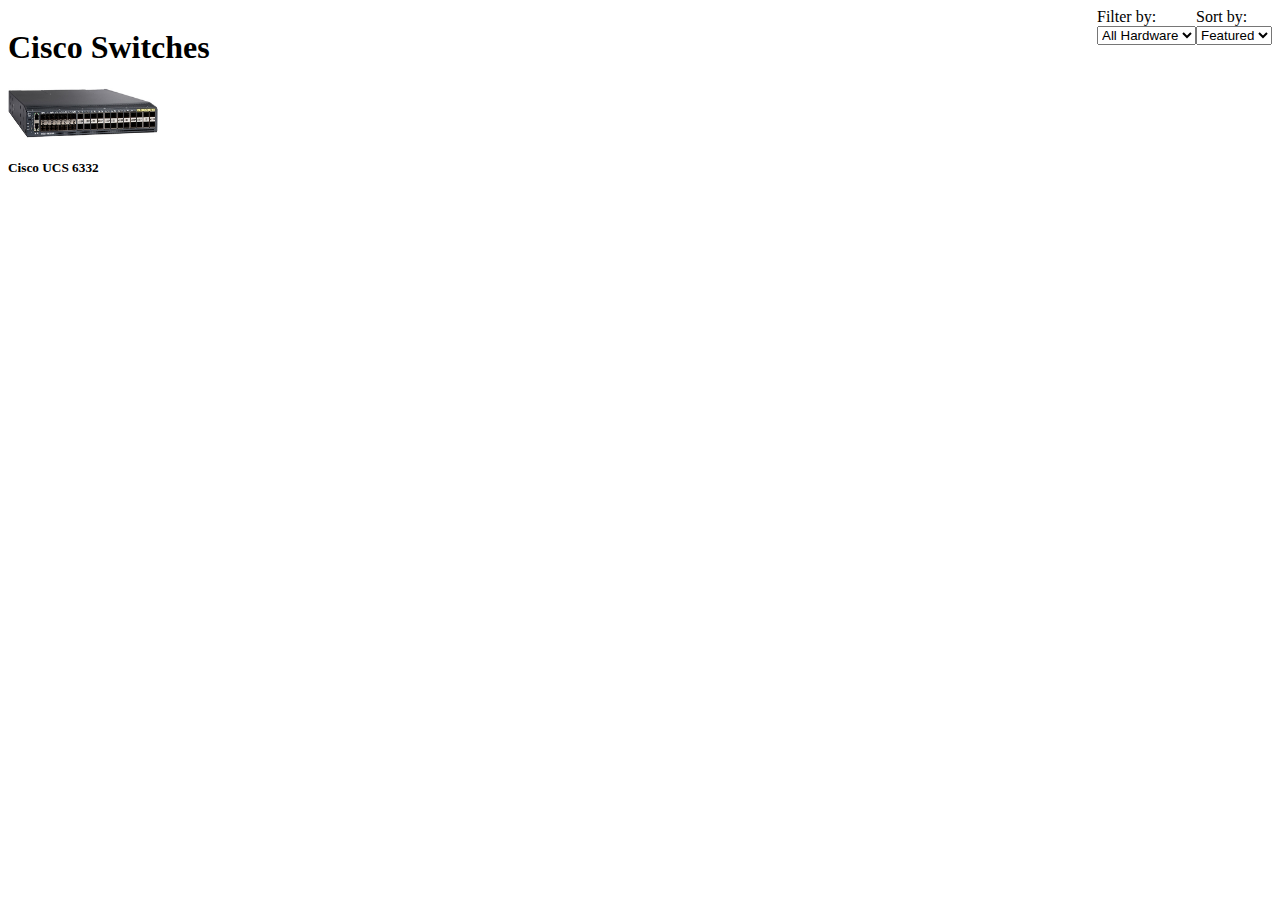
<file: productpage.html>
<!DOCTYPE html>
<html lang="en">
<head>
    <meta charset="UTF-8">
    <meta http-equiv="X-UA-Compatible" content="IE=edge">
    <meta name="viewport" content="width=device-width, initial-scale=1.0">
    <link rel="stylesheet" href="./style.css">
    <script src="./script.js"></script>
    <title>Singlwe Product Page</title>
</head>
<body>
    <nav class="product-filter">

        <h1>Cisco Switches</h1>
      
        <div class="sort">
      
          <div class="collection-sort">
            <label>Filter by:</label>
            <select>
              <option value="/">All Hardware</option>
            </select>
          </div>
      
          <div class="collection-sort">
            <label>Sort by:</label>
            <select>
              <option value="/">Featured</option>
            </select>
          </div>
      
        </div>
      
      </nav>

      <section class="products">

        <!-- It's likely you'll need to link the card somewhere. You could add a button in the info, link the titles, or even wrap the entire card in an <a href="..."> -->
      
        <div class="product-card">
          <div class="product-image">
            <img class="product-image" src="./images/Cisco 6300.png">
          </div>
          <div class="product-info">
            <h5>Cisco UCS 6332</h5>
          </div>
        </div>
      
        <!-- more products -->
      
      </section>

    
</body>
</html>
</file>
<file: style.css>
/* Main container box for entire page has two child blocks -yellow top block - orange bottom box */

/* GLOBAL RULES */
#container {
/* border: 1px solid black; */
display: flex-column;
background-color: ;
width: 98%;
padding: 1%;
height: 100%;
width: 100%;
}

.navMenu {
    display: flex;
    justify-content: space-around;
    border: 0px;
    background-color: grey

}

/* main image block - yellow box*/
#topBox { 
/* border: 2px solid yellow; */
display: flex;
width: 98%;
height: 80%;    
}

.picSize {
    height: 98%;
    width: 98%;
}

/* Product image box */
.productImage {
    /* border: 2px solid blue; */
    display: flex;
    height:98%;
    width: 40%;
    align-items: center;
    margin: auto;
    background-color: ivory;
    transition: transform .2s; /* Animation */
    }

/*product image size within image box */    
  .productImage:hover {
    transform-origin: 0% 40%;  
    transform: scale(2.5); /* (250% zoom - Note: if the zoom is too large, it will go outside of the viewport) */
  }

/* product info box has product info and buttons for "goto review" and "add to cart"*/
.productInfo {
border: 2px solid black;
    display: flex-column;
    height:98%;
    width: 58%;
    background-color: azure;
}

/* product name, brand, and price */
.productPrice {
    /* border: 2px solid grey; */
    margin-left: 2%;
    text-align: left;
    }

/* Red box to hold two boxes for buttons */    
.buttonsBox {
    /* border: 2px solid red; */
    height: 98%;
    width: 98%;
    margin: auto;
    display: flex;
    align-content: center;
    justify-content: center;
    padding-bottom: 2%;

}

/* 1st box inside red box for button 1 for getReviews*/
.reviewsButton {
    /* border: 2px solid salmon; */
    box-shadow: 2px;
    height: auto;
    width: auto;
    margin-right: 4%;
}
/* 2nd box inside red box to hold button 2 for getCart*/
.cartButton {
    /* border: 2px solid purple; */
    box-shadow: 2px;
}
/* Bottom of page orange comments box */
.commentsBox {
border: 2px solid black;
width: 94%;
height: 20%; 
text-align: center;
margin: 2%;
}

.commentsBox {

text-align: justify;
padding: 1% 1% 1% 1%;
background-color: lemonchiffon;
}

.modal {
    display: flex-column;
    position: absolute;
    left: 20%;
    right: 20%;
    background-color: aliceblue;
    visibility: hidden;
    text-align: justify;
    padding-left: 2%;

    font-family: Arial;
    font-size: 1em;
    line-height: 30px;
    font-weight: bold;
    color: black;
    padding: 40px;
    box-shadow: 0 0 0 10px #009688;
    border: 10px solid #009688;
    outline: dashed 10px white;
}

.modalHeader{
text-align: center;
font: bolder;
color: darkgreen;
text-shadow: 1px blue;

}

.closeButton{
display: flex;
margin: auto;
background-color: #009688;
    
}

.modal-content{
display: flex;


}

.modalImage{
display: flex-;
/* justify-content: space-around; */
height: 25px;
width: 100px;
padding-right: 1%;

}

.specsheetModal {
    position: absolute;
    left: 20%;
    right: 20%;
    background-color: aliceblue;
    visibility: hidden;
    text-align: center;
    border: solid 2px darkslategrey;
}

.product-filter {
    display: flex;
  }

  .product-filter h1 {
    flex-grow: 1;
  }
  .sort {
    display: flex;
  }

  .collection-sort {
    display: flex;
    flex-direction: column;
  }

  .product-image{
    height: 50px;
    width: 150px;

  }
</file>
